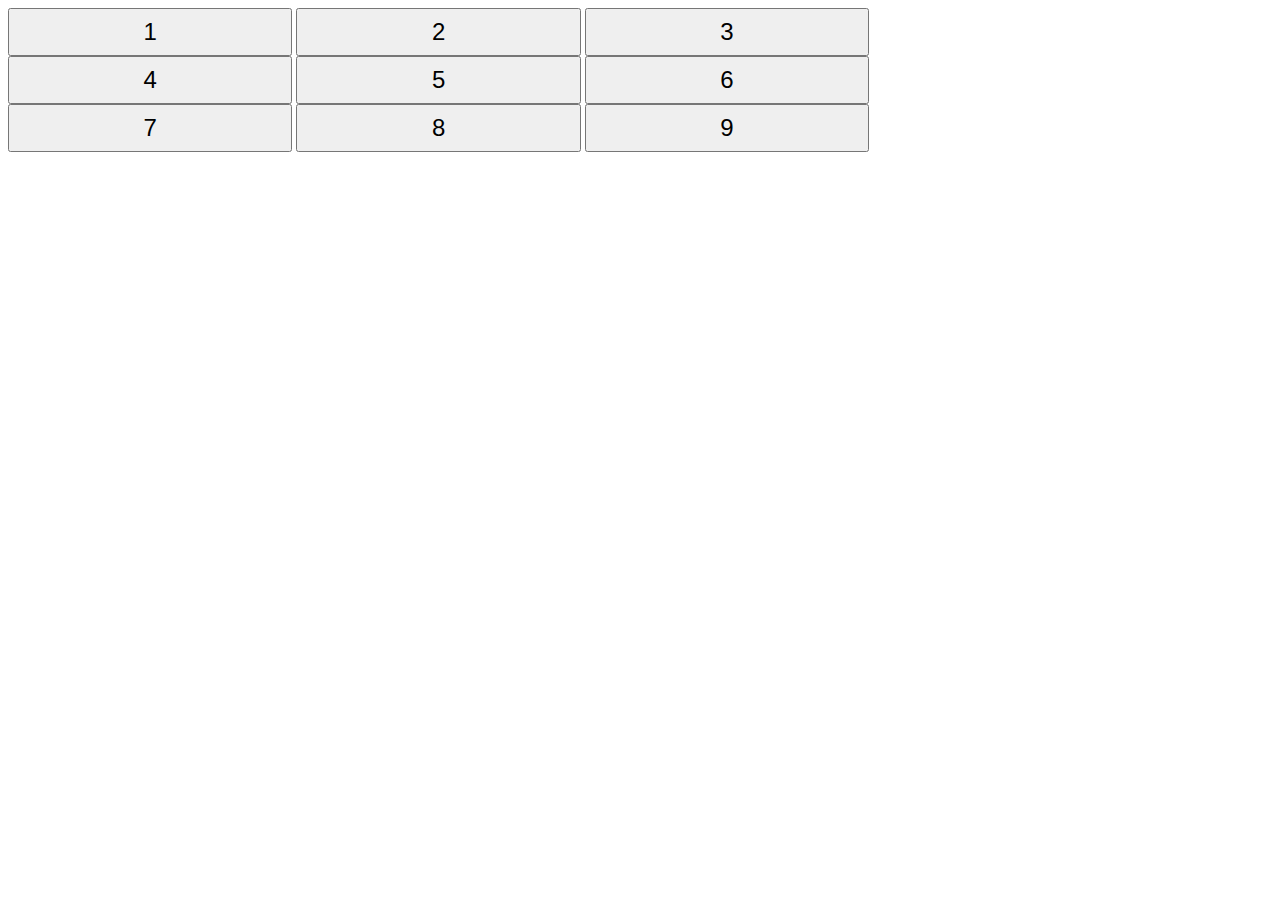
<file: 10_days_javascript/8_buttonContainer/index.html>
<!DOCTYPE html>
<html>
  <head>
    <link rel="stylesheet" href="css/buttonsGrid.css" type="text/css" />
  </head>
  <body>
    <div id="btns">
      <button id="btn1">1</button>
      <button id="btn2">2</button>
      <button id="btn3">3</button>
      <button id="btn4">4</button>
      <button id="btn5">5</button>
      <button id="btn6">6</button>
      <button id="btn7">7</button>
      <button id="btn8">8</button>
      <button id="btn9">9</button>
    </div>

    <script src="js/buttonsGrid.js" type="text/javascript"></script>
  </body>
</html>
</file>
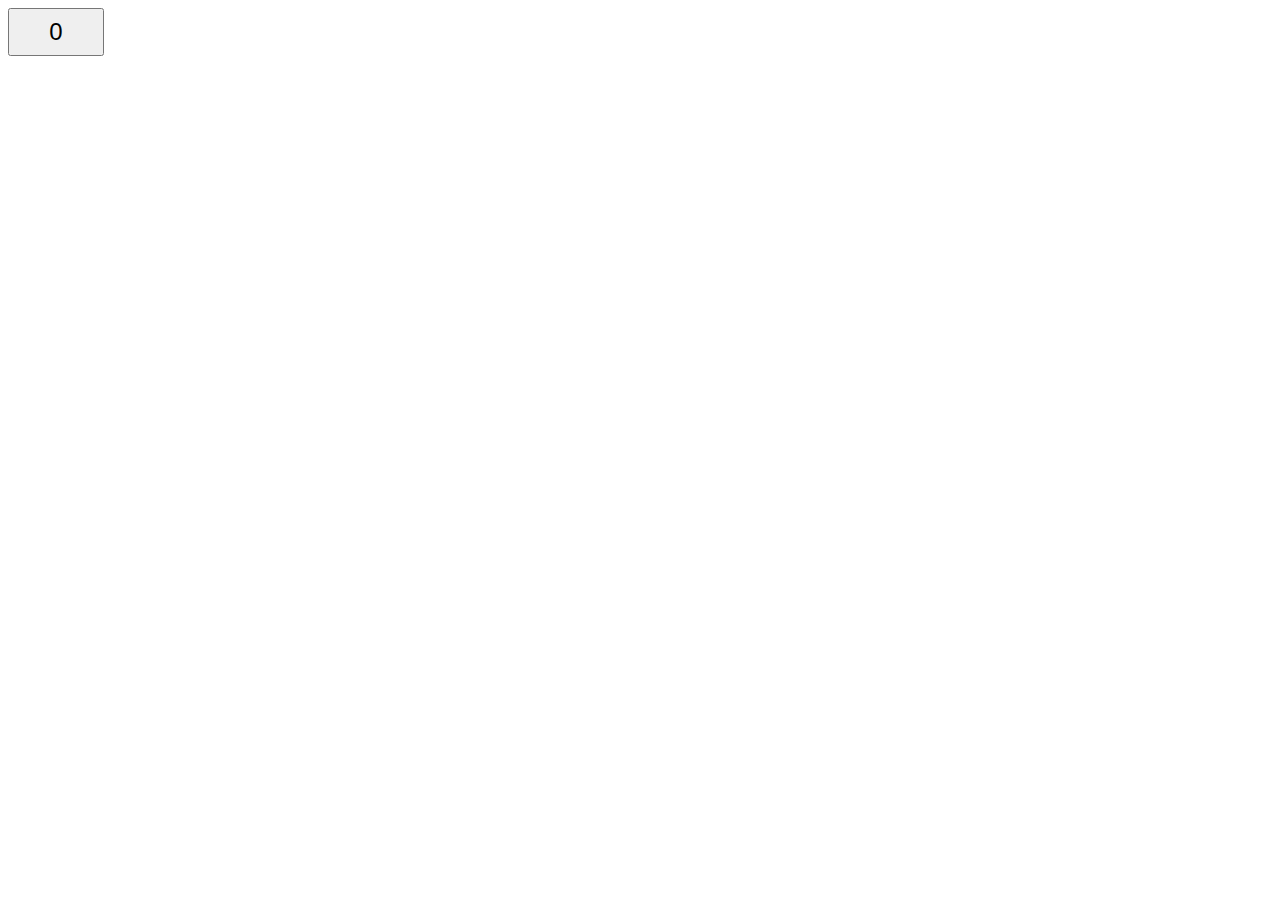
<file: 10_days_javascript/8_createButton/index.html>
<!-- Enter your HTML code here -->
<!DOCTYPE html>
<html>
  <head>
    <meta charset="utf-8" />
    <link rel="stylesheet" href="css/button.css" type="text/css" />
    <title>Button</title>
  </head>
  <body>
    <button id="btn">0</button>
    <script src="js/button.js" type="text/javascript"></script>
  </body>
</html>
</file>
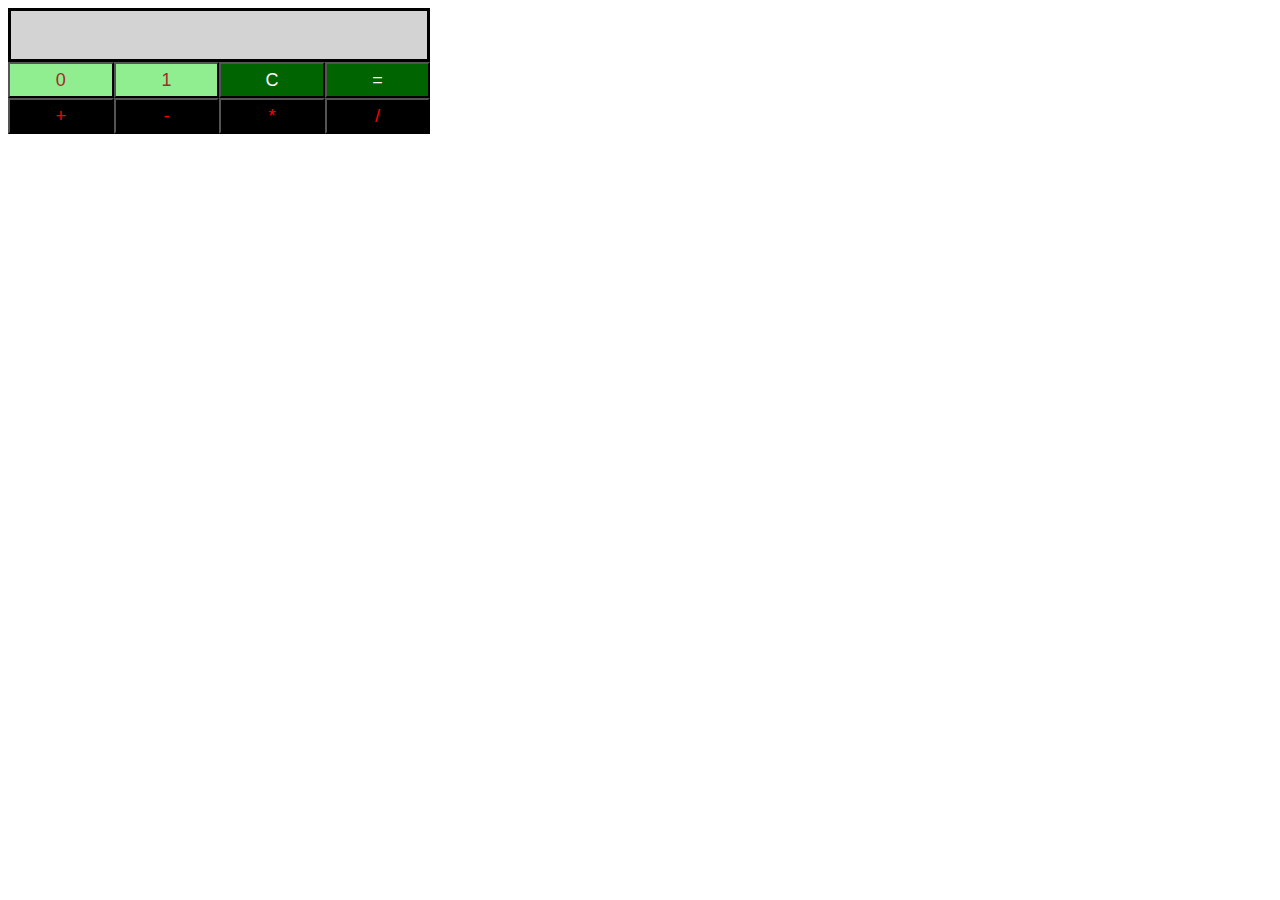
<file: 10_days_javascript/9_binaryCalculator/index.html>
<!DOCTYPE html>
<html>
  <head>
    <link rel="stylesheet" href="css/binaryCalculator.css" type="text/css" />
  </head>
  <body>
    <div id="res"></div>
    <div id="btns">
      <button id="btn0">0</button>
      <button id="btn1">1</button>
      <button id="btnClr">C</button>
      <button id="btnEql">=</button>
      <button id="btnSum">+</button>
      <button id="btnSub">-</button>
      <button id="btnMul">*</button>
      <button id="btnDiv">/</button>
    </div>
    <script src="js/binaryCalculator.js" type="text/javascript"></script>
  </body>
</html>
</file>
<file: 10_days_javascript/8_buttonContainer/css/buttonsGrid.css>
#btns {
  width: 75%;
}
button {
  width: 30%;
  height: 48px;
  font-size: 24px;
}
</file>
<file: 10_days_javascript/8_createButton/css/button.css>
#btn {
  width: 96px;
  height: 48px;
  font-size: 24px;
}
</file>
<file: 10_days_javascript/9_binaryCalculator/css/binaryCalculator.css>
body {
  width: 33%;
}
#res {
  background-color: lightgray;
  border-style: solid;
  height: 48px;
  font-size: 20px;
}
#btn0,
#btn1 {
  background-color: lightgreen;
  color: brown;
}
#btnClr,
#btnEql {
  background-color: darkgreen;
  color: white;
}
#btnSum,
#btnSub,
#btnMul,
#btnDiv {
  background-color: black;
  color: red;
}
button {
  width: 25%;
  height: 36px;
  font-size: 18px;
  margin: 0;
  float: left;
}
</file>
